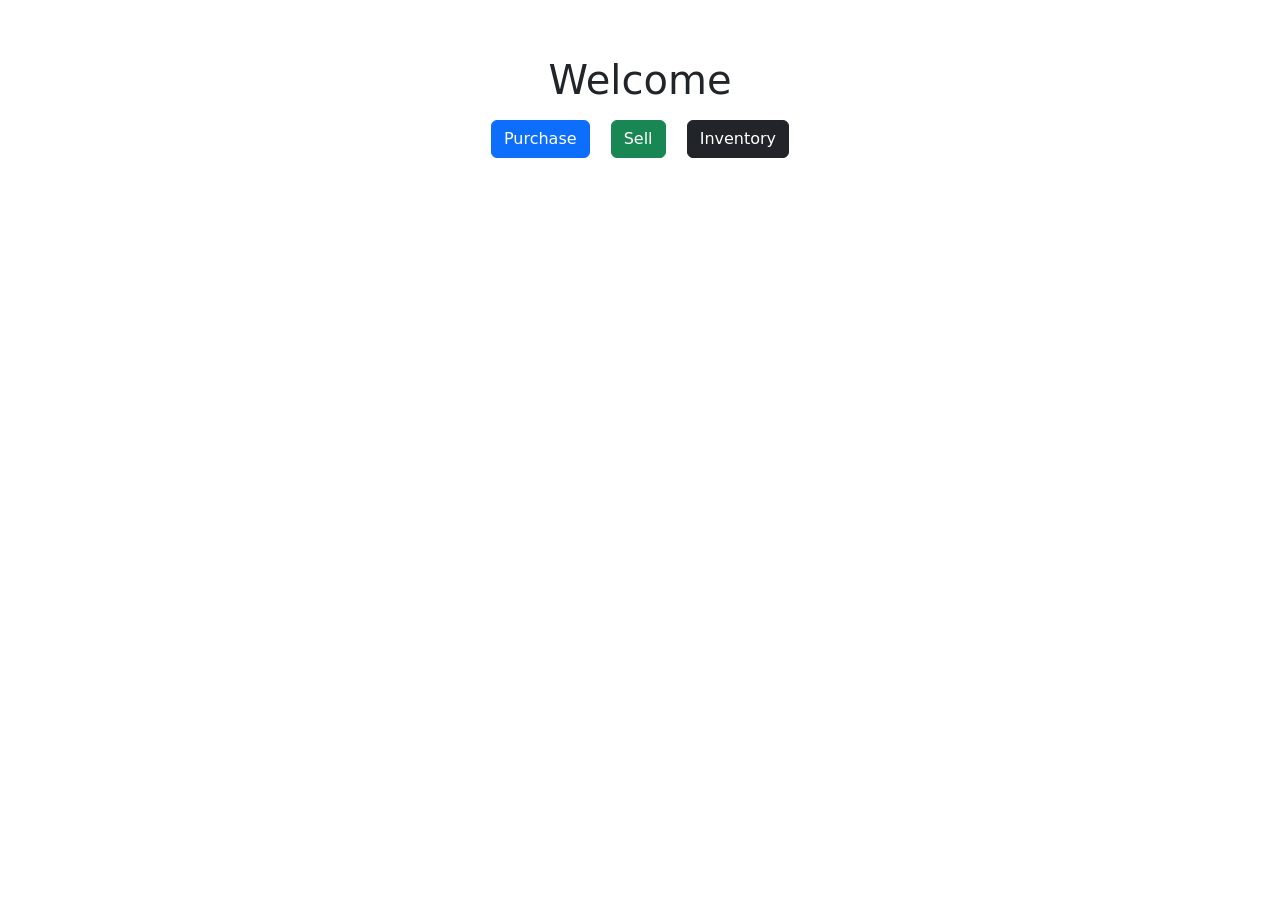
<file: index.html>
<!DOCTYPE html>
<html>
<head>
    <title>Home</title>
    <link href="https://cdn.jsdelivr.net/npm/bootstrap@5.3.0/dist/css/bootstrap.min.css" rel="stylesheet">
</head>
<body>

<nav class="navbar navbar-dark">
    <div class="container">
        <span class="navbar-brand">Inventory Dashboard</span>
    </div>
</nav>

<div class="container text-center container-box">
    <h1>Welcome</h1>

    <a href="/purchase" class="btn btn-primary m-2">Purchase</a>
    <a href="/sell" class="btn btn-success m-2">Sell</a>
    <a href="/inventory" class="btn btn-dark m-2">Inventory</a>
</div>

</body>
</html>
</file>
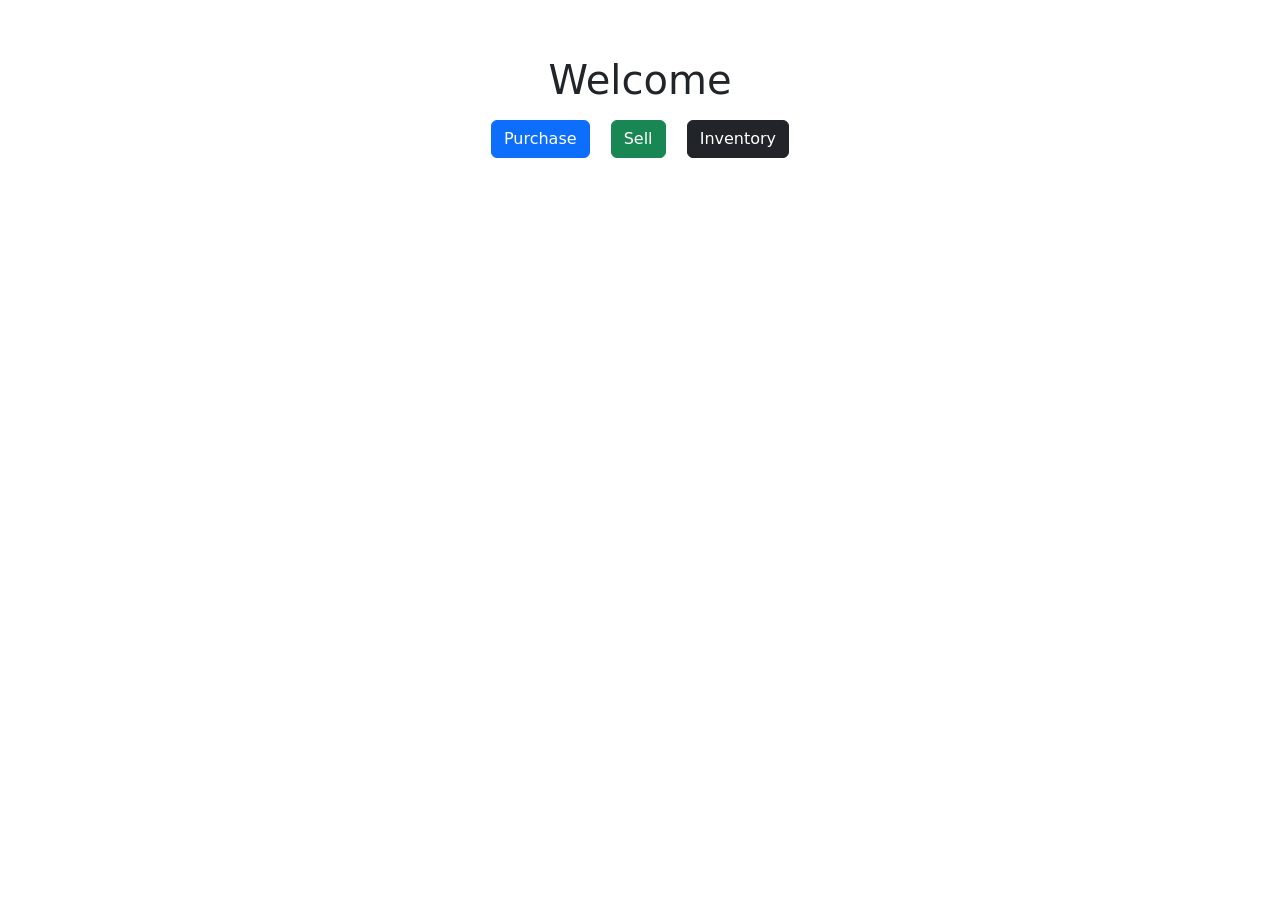
<file: templates/index.html>
<!DOCTYPE html>
<html>
<head>
    <title>Home</title>
    <link href="https://cdn.jsdelivr.net/npm/bootstrap@5.3.0/dist/css/bootstrap.min.css" rel="stylesheet">
</head>
<body>

<nav class="navbar navbar-dark">
    <div class="container">
        <span class="navbar-brand">Inventory Dashboard</span>
    </div>
</nav>

<div class="container text-center container-box">
    <h1>Welcome</h1>

    <a href="/purchase" class="btn btn-primary m-2">Purchase</a>
    <a href="/sell" class="btn btn-success m-2">Sell</a>
    <a href="/inventory" class="btn btn-dark m-2">Inventory</a>
</div>

</body>
</html>
</file>
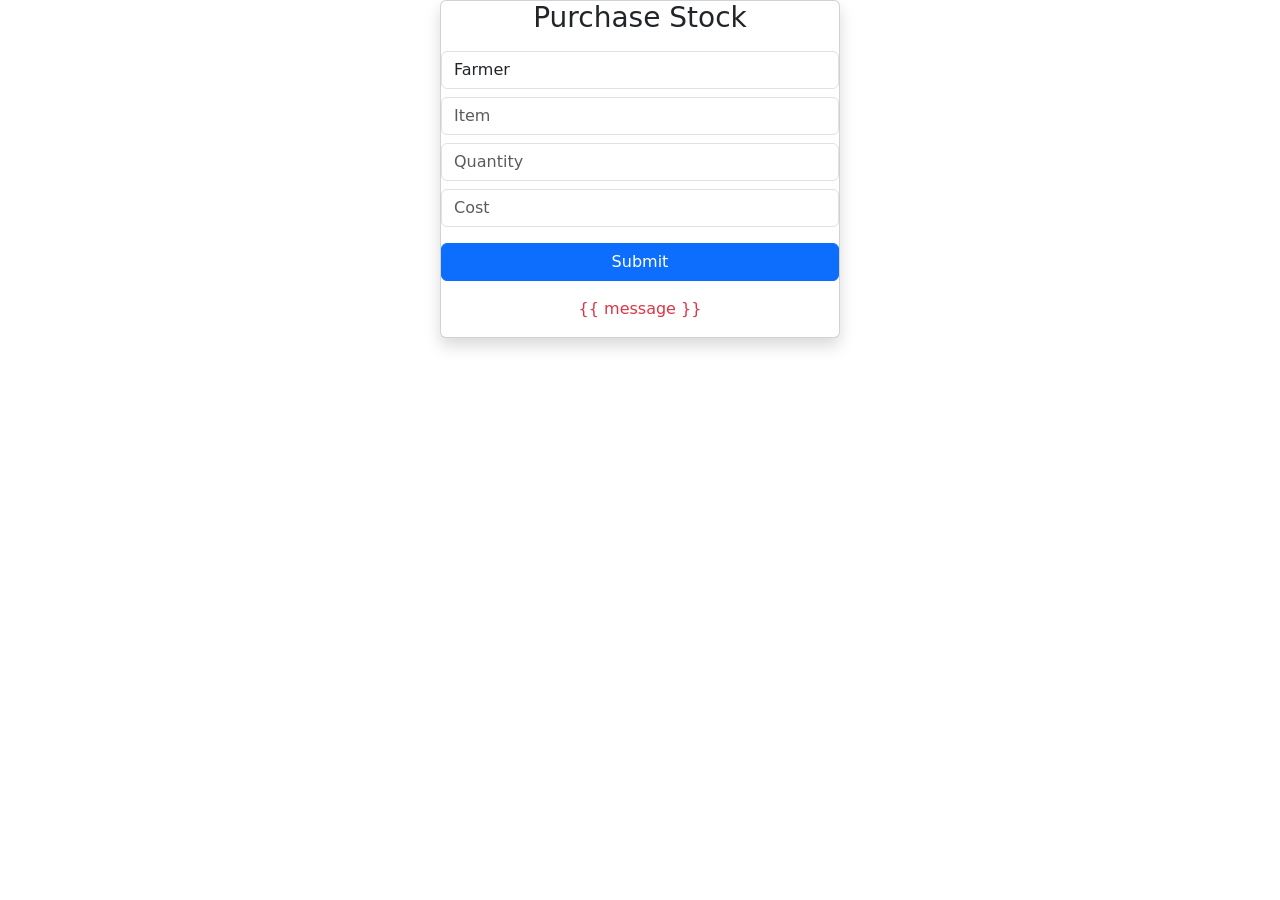
<file: purchase.html>
<!DOCTYPE html>
<html>
<head>
    <title>Purchase</title>
    <link href="https://cdn.jsdelivr.net/npm/bootstrap@5.3.0/dist/css/bootstrap.min.css" rel="stylesheet">
</head>
<body>

<div class="container container-box">
    <div class="card shadow mx-auto" style="max-width: 400px;">
        <h3 class="text-center">Purchase Stock</h3>

        <form method="POST">
            <select name="source" class="form-control my-2">
                <option value="Farmer">Farmer</option>
                <option value="Retail">Retail</option>
            </select>

            <input class="form-control my-2" name="item" placeholder="Item" required>
            <input class="form-control my-2" name="quantity" placeholder="Quantity" required>
            <input class="form-control my-2" name="cost" placeholder="Cost" required>

            <button class="btn btn-primary w-100 mt-2">Submit</button>
        </form>

        <p class="text-center mt-3 text-danger">{{ message }}</p>
    </div>
</div>

</body>
</html>
</file>
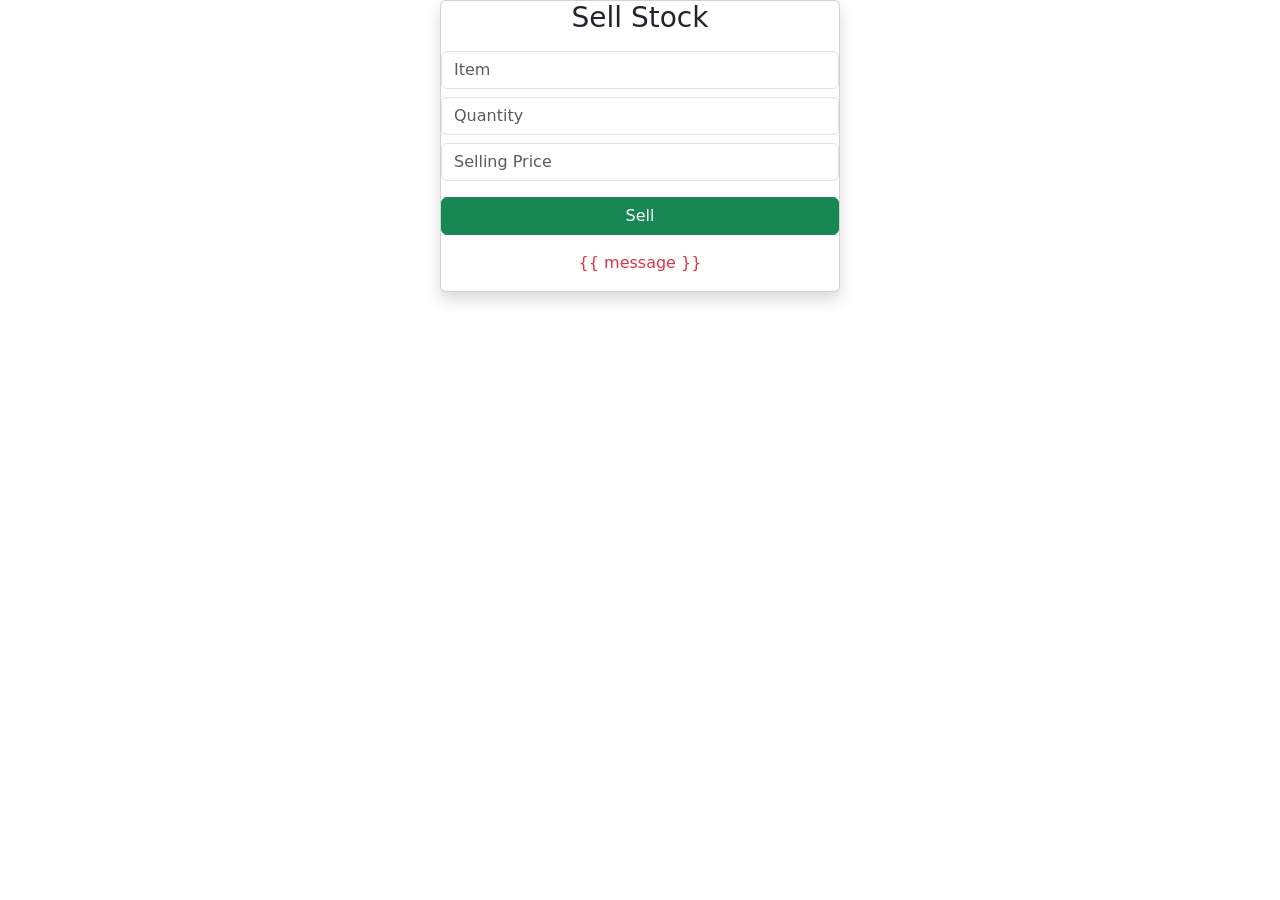
<file: sell.html>
<!DOCTYPE html>
<html>
<head>
    <title>Sell</title>
    <link href="https://cdn.jsdelivr.net/npm/bootstrap@5.3.0/dist/css/bootstrap.min.css" rel="stylesheet">
</head>
<body>

<div class="container container-box">
    <div class="card shadow mx-auto" style="max-width: 400px;">
        <h3 class="text-center">Sell Stock</h3>

        <form method="POST">
            <input class="form-control my-2" name="item" placeholder="Item" required>
            <input class="form-control my-2" name="quantity" placeholder="Quantity" required>
            <input class="form-control my-2" name="price" placeholder="Selling Price" required>

            <button class="btn btn-success w-100 mt-2">Sell</button>
        </form>

        <p class="text-center mt-3 text-danger">{{ message }}</p>
    </div>
</div>

</body>
</html>
</file>
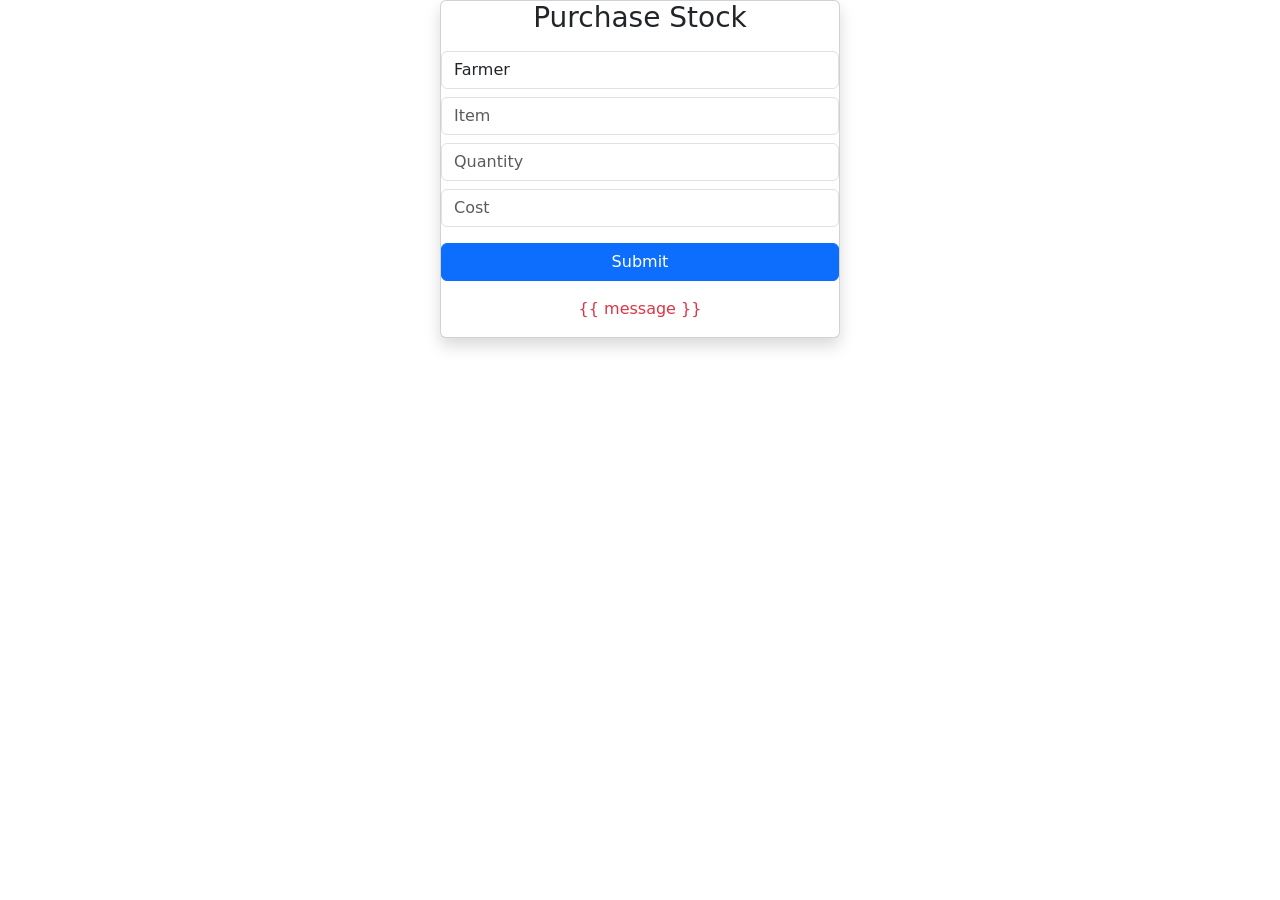
<file: templates/purchase.html>
<!DOCTYPE html>
<html>
<head>
    <title>Purchase</title>
    <link href="https://cdn.jsdelivr.net/npm/bootstrap@5.3.0/dist/css/bootstrap.min.css" rel="stylesheet">
</head>
<body>

<div class="container container-box">
    <div class="card shadow mx-auto" style="max-width: 400px;">
        <h3 class="text-center">Purchase Stock</h3>

        <form method="POST">
            <select name="source" class="form-control my-2">
                <option value="Farmer">Farmer</option>
                <option value="Retail">Retail</option>
            </select>

            <input class="form-control my-2" name="item" placeholder="Item" required>
            <input class="form-control my-2" name="quantity" placeholder="Quantity" required>
            <input class="form-control my-2" name="cost" placeholder="Cost" required>

            <button class="btn btn-primary w-100 mt-2">Submit</button>
        </form>

        <p class="text-center mt-3 text-danger">{{ message }}</p>
    </div>
</div>

</body>
</html>
</file>
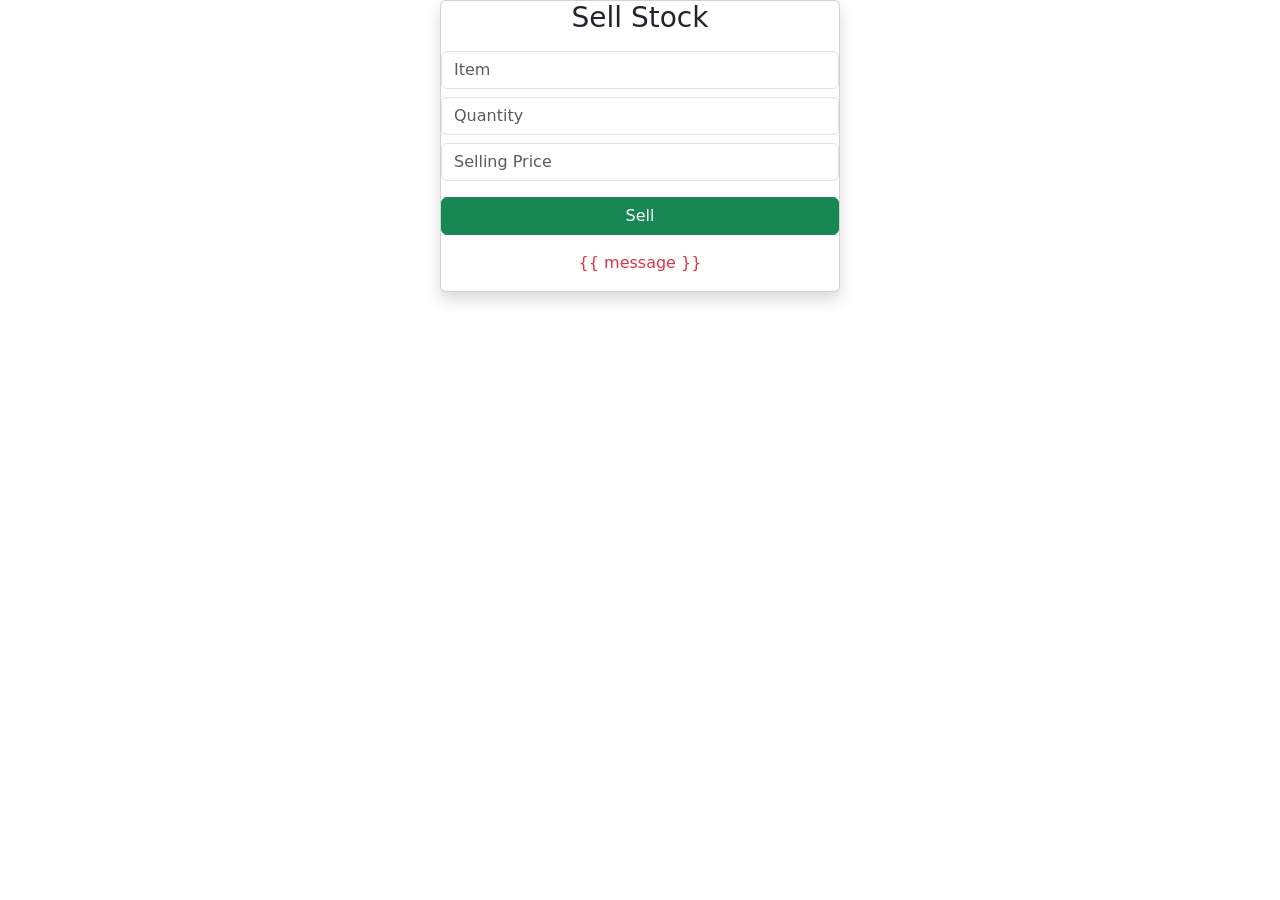
<file: templates/sell.html>
<!DOCTYPE html>
<html>
<head>
    <title>Sell</title>
    <link href="https://cdn.jsdelivr.net/npm/bootstrap@5.3.0/dist/css/bootstrap.min.css" rel="stylesheet">
</head>
<body>

<div class="container container-box">
    <div class="card shadow mx-auto" style="max-width: 400px;">
        <h3 class="text-center">Sell Stock</h3>

        <form method="POST">
            <input class="form-control my-2" name="item" placeholder="Item" required>
            <input class="form-control my-2" name="quantity" placeholder="Quantity" required>
            <input class="form-control my-2" name="price" placeholder="Selling Price" required>

            <button class="btn btn-success w-100 mt-2">Sell</button>
        </form>

        <p class="text-center mt-3 text-danger">{{ message }}</p>
    </div>
</div>

</body>
</html>
</file>
